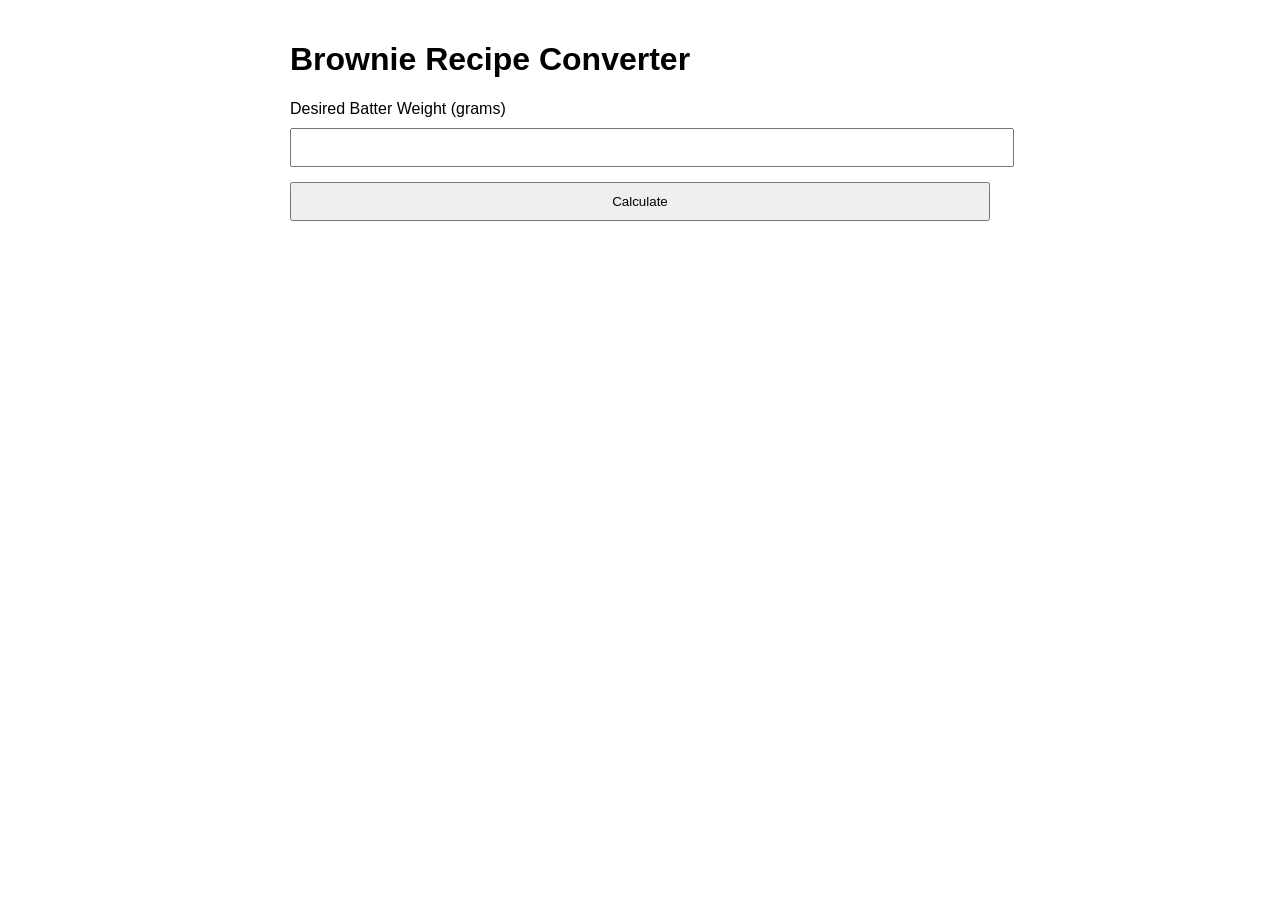
<file: templates/index.html>
<!DOCTYPE html>
<html>
<head>
    <title>Brownie Recipe Converter</title>

    <style>
        body{
            font-family: Arial;
            max-width:700px;
            margin:auto;
            padding:20px;
        }

        input{
            width:100%;
            padding:10px;
            margin-top:10px;
        }

        button{
            width:100%;
            padding:10px;
            margin-top:15px;
        }
    </style>

</head>
<body>

<h1>Brownie Recipe Converter</h1>

<form method="post" action="/calculate">

<label>
Desired Batter Weight (grams)
</label>

<input
type="number"
name="desired_weight"
required>

<button type="submit">
Calculate
</button>

</form>

</body>
</html>
</file>
